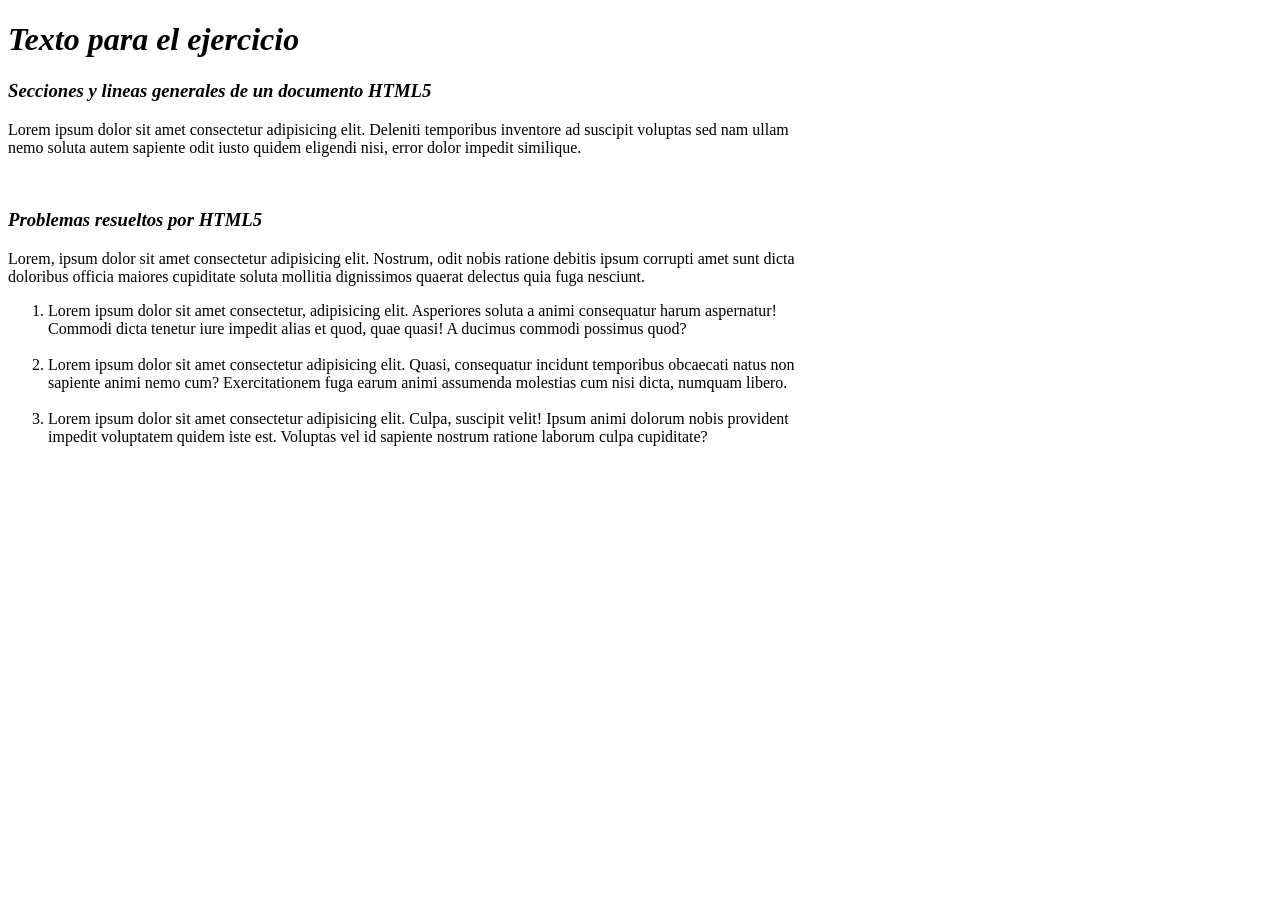
<file: Ejercicio01/index.html>
<!DOCTYPE html>
<html lang="en">
  <head>
    <meta charset="UTF-8" />
    <meta http-equiv="X-UA-Compatible" content="IE=edge" />
    <meta name="viewport" content="width=device-width, initial-scale=1.0" />
    <title>Ejercicio 1</title>
  </head>

  <body style="width: 50rem;">
    <h1><i>Texto para el ejercicio</i></h1>
    <h3><i>Secciones y lineas generales de un documento HTML5</i></h3>
    <p>
      Lorem ipsum dolor sit amet consectetur adipisicing elit. Deleniti
      temporibus inventore ad suscipit voluptas sed nam ullam nemo soluta autem
      sapiente odit iusto quidem eligendi nisi, error dolor impedit similique.
    </p>
    <br>
    <h3><i>Problemas resueltos por HTML5</i></h3>
    <p>Lorem, ipsum dolor sit amet consectetur adipisicing elit. Nostrum, odit nobis ratione debitis ipsum corrupti amet sunt dicta doloribus officia maiores cupiditate soluta mollitia dignissimos quaerat delectus quia fuga nesciunt.</p>
    <ol>
        <li>Lorem ipsum dolor sit amet consectetur, adipisicing elit. Asperiores soluta a animi consequatur harum aspernatur! Commodi dicta tenetur iure impedit alias et quod, quae quasi! A ducimus commodi possimus quod?</li> <br>
        <li>Lorem ipsum dolor sit amet consectetur adipisicing elit. Quasi, consequatur incidunt temporibus obcaecati natus non sapiente animi nemo cum? Exercitationem fuga earum animi assumenda molestias cum nisi dicta, numquam libero.</li> <br>
        <li>Lorem ipsum dolor sit amet consectetur adipisicing elit. Culpa, suscipit velit! Ipsum animi dolorum nobis provident impedit voluptatem quidem iste est. Voluptas vel id sapiente nostrum ratione laborum culpa cupiditate?</li>
    </ol>
  </body>
</html>
</file>
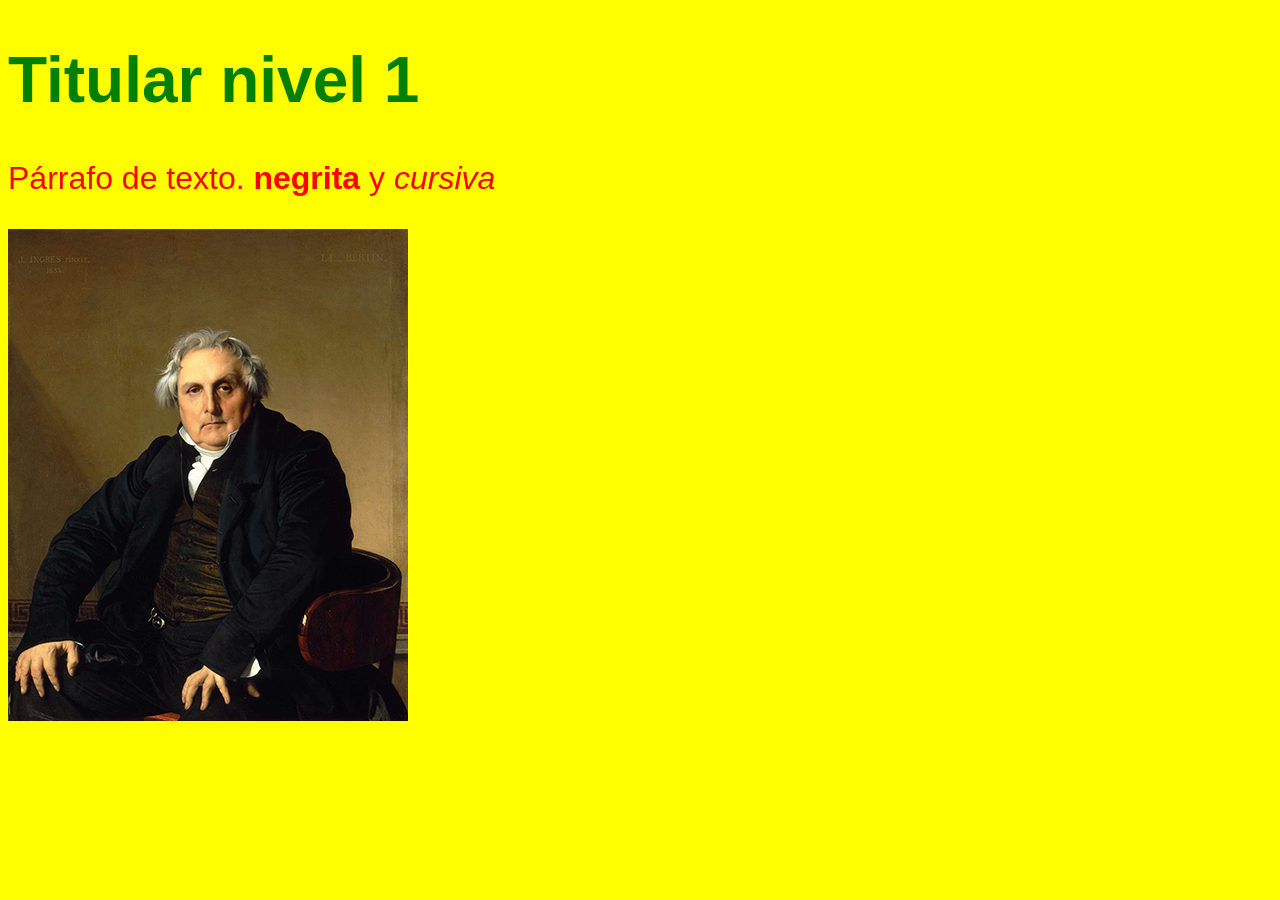
<file: Ejercicio02/index.html>
<!DOCTYPE html>
<html lang="en">
  <head>
    <meta charset="UTF-8" />
    <meta http-equiv="X-UA-Compatible" content="IE=edge" />
    <meta name="viewport" content="width=device-width, initial-scale=1.0" />
    <title>Ejercicio 2</title>
    <link rel="stylesheet" href="./css/style.css">
  </head>

  <body>
    <h1>Titular nivel 1</h1>
    <p>Párrafo de texto. <strong>negrita</strong> y <em>cursiva</em></p>
    <img src="../img/ingress.jpg" width="400" height="492" alt="Louis-François Bertín - Ingres">
  </body>

</html>
</file>
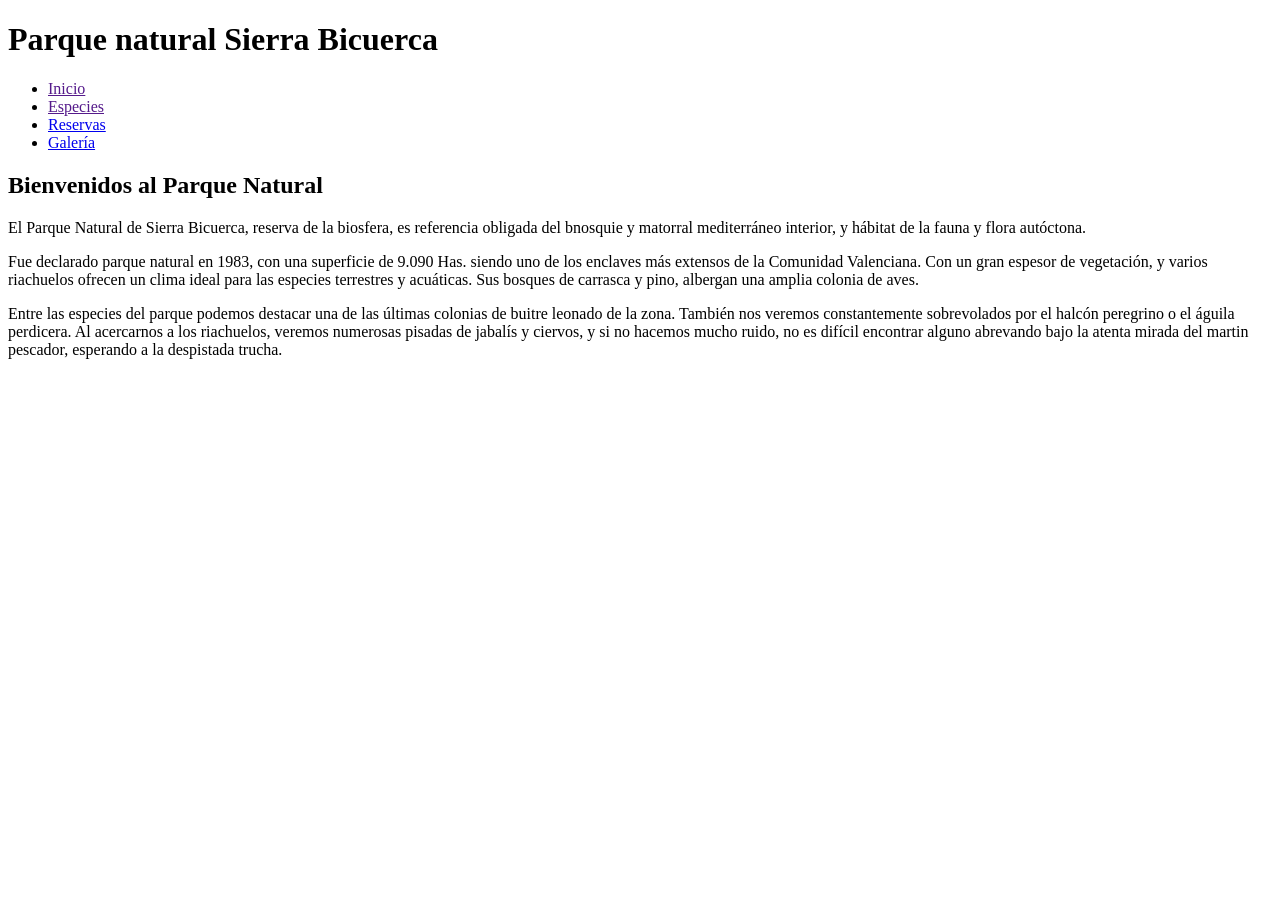
<file: Ejercicio06/parquenatural/index.html>
<!DOCTYPE html>
<html lang="en">
<head>
    <meta charset="UTF-8">
    <meta http-equiv="X-UA-Compatible" content="IE=edge">
    <meta name="viewport" content="width=device-width, initial-scale=1.0">
    <title>Document</title>
</head>
<body>
    <h1><span class="verde">Parque natural</span> <span class="naranja">Sierra Bicuerca</span></h1>
    <nav>
        <ul>
            <li><a href="">Inicio</a></li>
            <li><a href="">Especies</a></li>
            <li><a href="#">Reservas</a></li>
            <li><a href="#">Galería</a></li>
        </ul>
    </nav>
    <h2 class="verde-claro">Bienvenidos al Parque Natural</h2>
    <p>El Parque Natural de Sierra Bicuerca, reserva de la biosfera, es referencia obligada del bnosquie y matorral mediterráneo interior, y hábitat de la fauna y flora autóctona.</p>
    <p>Fue declarado parque natural en 1983, con una superficie de 9.090 Has. siendo uno de los enclaves más extensos de la Comunidad Valenciana. Con un gran espesor de vegetación, y varios riachuelos ofrecen un clima ideal para las especies terrestres y acuáticas. Sus bosques de carrasca y pino, albergan una amplia colonia de aves.</p>
    <p>Entre las especies del parque podemos destacar una de las últimas colonias de buitre leonado de la zona. También nos veremos constantemente sobrevolados por el halcón peregrino o el águila perdicera. Al acercarnos a los riachuelos, veremos numerosas pisadas de jabalís y ciervos, y si no hacemos mucho ruido, no es difícil encontrar alguno abrevando bajo la atenta mirada del martin pescador, esperando a la despistada trucha.</p>
</body>
</html>
</file>
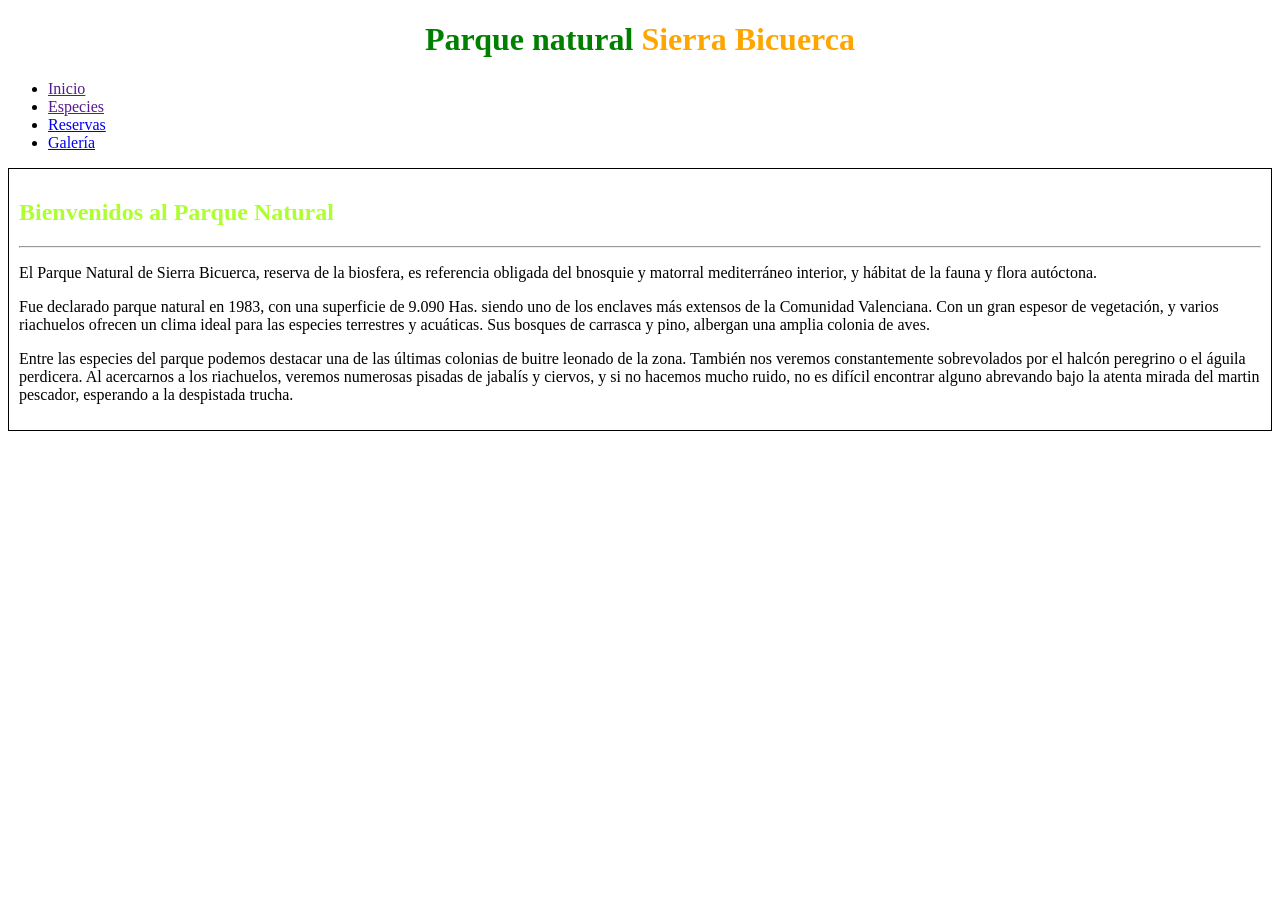
<file: Ejercicio07/parquenatural/index.html>
<!DOCTYPE html>
<html lang="en">
<head>
    <meta charset="UTF-8">
    <meta http-equiv="X-UA-Compatible" content="IE=edge">
    <meta name="viewport" content="width=device-width, initial-scale=1.0">
    <title>Document</title>
    <link rel="stylesheet" href="./css/estilo.css">
</head>
<body>
    <h1><span class="verde">Parque natural</span> <span class="naranja">Sierra Bicuerca</span></h1>
    <nav>
        <ul>
            <li><a href="">Inicio</a></li>
            <li><a href="">Especies</a></li>
            <li><a href="#">Reservas</a></li>
            <li><a href="#">Galería</a></li>
        </ul>
    </nav>
    <div class="bordered">
        <h2 class="verde-claro">Bienvenidos al Parque Natural</h2> <hr>
        <p>El Parque Natural de Sierra Bicuerca, reserva de la biosfera, es referencia obligada del bnosquie y matorral mediterráneo interior, y hábitat de la fauna y flora autóctona.</p>
        <p>Fue declarado parque natural en 1983, con una superficie de 9.090 Has. siendo uno de los enclaves más extensos de la Comunidad Valenciana. Con un gran espesor de vegetación, y varios riachuelos ofrecen un clima ideal para las especies terrestres y acuáticas. Sus bosques de carrasca y pino, albergan una amplia colonia de aves.</p>
        <p>Entre las especies del parque podemos destacar una de las últimas colonias de buitre leonado de la zona. También nos veremos constantemente sobrevolados por el halcón peregrino o el águila perdicera. Al acercarnos a los riachuelos, veremos numerosas pisadas de jabalís y ciervos, y si no hacemos mucho ruido, no es difícil encontrar alguno abrevando bajo la atenta mirada del martin pescador, esperando a la despistada trucha.</p>
    </div>
</body>
</html>
</file>
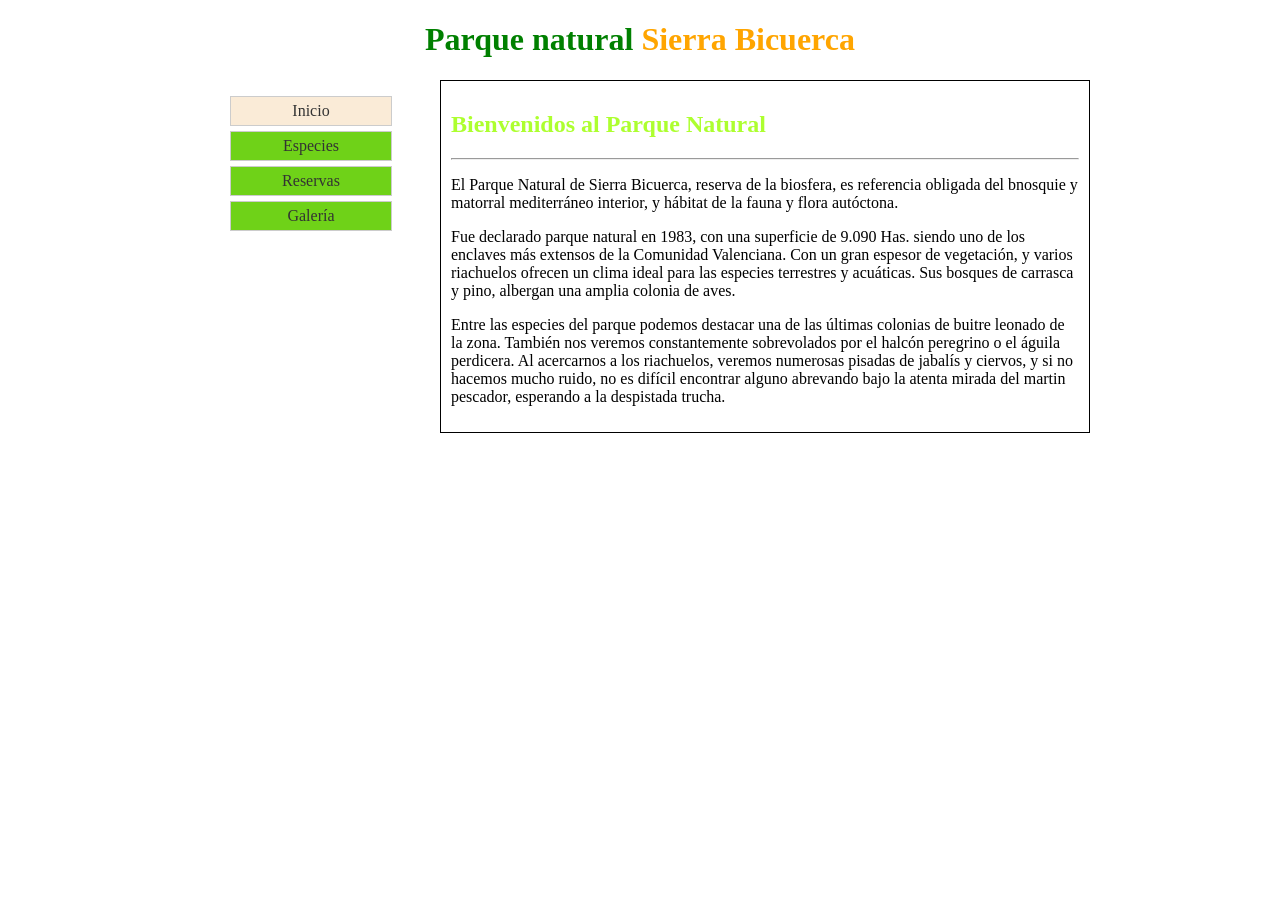
<file: Ejercicio09/parquenatural/index.html>
<!DOCTYPE html>
<html lang="en">
<head>
    <meta charset="UTF-8">
    <meta http-equiv="X-UA-Compatible" content="IE=edge">
    <meta name="viewport" content="width=device-width, initial-scale=1.0">
    <title>Document</title>
    <link rel="stylesheet" href="./css/estilo.css">
</head>
<body>
    <h1><span class="verde">Parque natural</span> <span class="naranja">Sierra Bicuerca</span></h1>
    <nav>
        <ul>
            <a href="#">
                <li class="button button-selected">Inicio</li>
            </a>
            <a href="./especies.html">
                <li class="button">Especies</li>
            </a>
            <a href="">
            <li class="button">Reservas</li>
            </a>
            <a href="">
            <li class="button">Galería</li>
            </a>
        </ul>
    </nav>
    <div class="bordered">
        <h2 class="verde-claro">Bienvenidos al Parque Natural</h2> <hr>
        <p>El Parque Natural de Sierra Bicuerca, reserva de la biosfera, es referencia obligada del bnosquie y matorral mediterráneo interior, y hábitat de la fauna y flora autóctona.</p>
        <p>Fue declarado parque natural en 1983, con una superficie de 9.090 Has. siendo uno de los enclaves más extensos de la Comunidad Valenciana. Con un gran espesor de vegetación, y varios riachuelos ofrecen un clima ideal para las especies terrestres y acuáticas. Sus bosques de carrasca y pino, albergan una amplia colonia de aves.</p>
        <p>Entre las especies del parque podemos destacar una de las últimas colonias de buitre leonado de la zona. También nos veremos constantemente sobrevolados por el halcón peregrino o el águila perdicera. Al acercarnos a los riachuelos, veremos numerosas pisadas de jabalís y ciervos, y si no hacemos mucho ruido, no es difícil encontrar alguno abrevando bajo la atenta mirada del martin pescador, esperando a la despistada trucha.</p>
    </div>
</body>
</html>
</file>
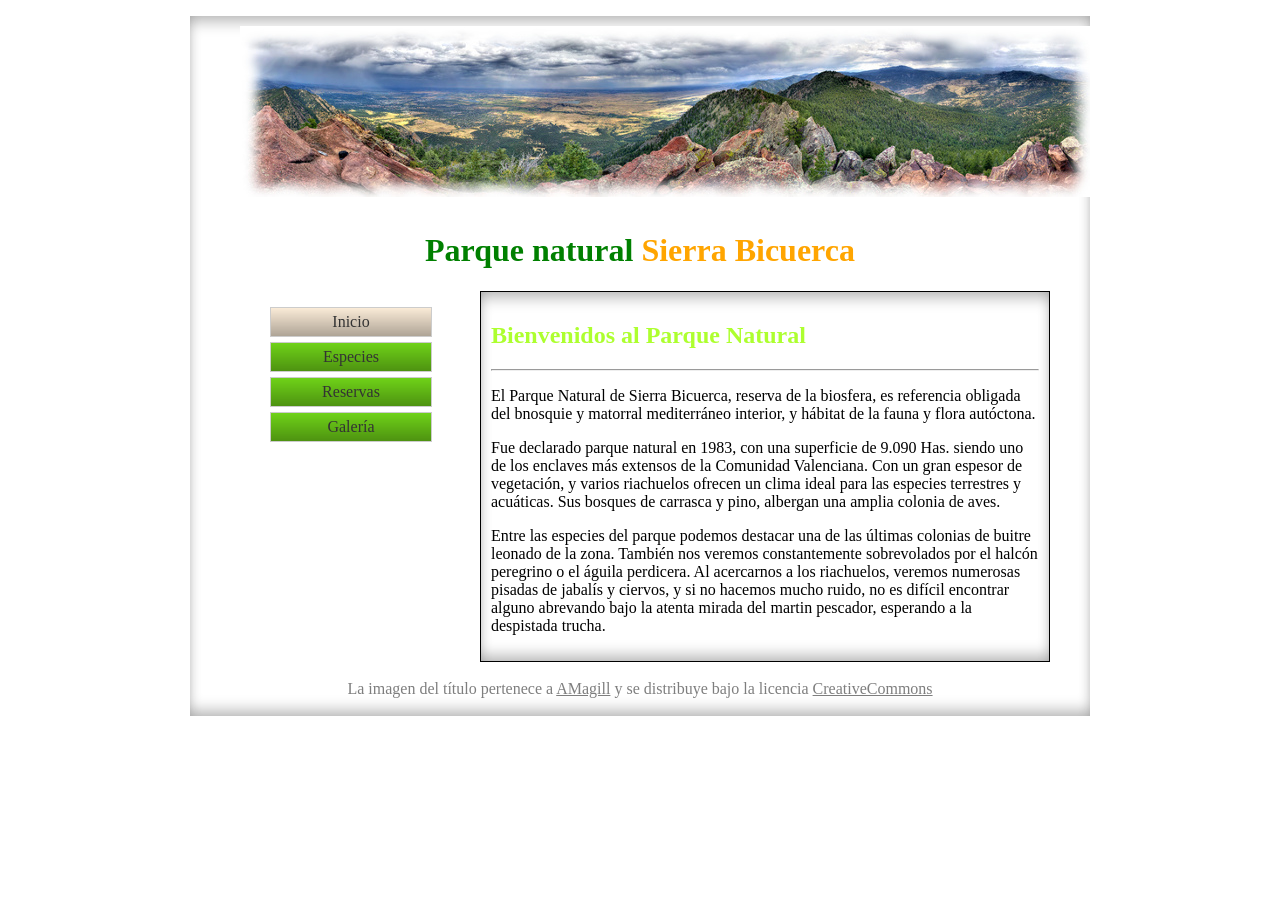
<file: Ejercicio10/parquenatural/index.html>
<!DOCTYPE html>
<html lang="en">
<head>
    <meta charset="UTF-8">
    <meta http-equiv="X-UA-Compatible" content="IE=edge">
    <meta name="viewport" content="width=device-width, initial-scale=1.0">
    <title>Document</title>
    <link rel="stylesheet" href="./css/estilo.css">
</head>
<body>
    <div class="shadow-div">
        <figure>
    <img src="./imagenes/panoramica.jpg" alt="kakaculopedopis">
    
    
    <h1><span class="verde">Parque natural</span> <span class="naranja">Sierra Bicuerca</span></h1>
    <nav>
        <ul>
            <a href="#">
                <li class="button button-selected">Inicio</li>
            </a>
            <a href="./especies.html">
                <li class="button">Especies</li>
            </a>
            <a href="">
            <li class="button">Reservas</li>
            </a>
            <a href="">
            <li class="button">Galería</li>
            </a>
        </ul>
    </nav>
    <div class="bordered shadow-div">
        <h2 class="verde-claro">Bienvenidos al Parque Natural</h2> <hr>
        <p>El Parque Natural de Sierra Bicuerca, reserva de la biosfera, es referencia obligada del bnosquie y matorral mediterráneo interior, y hábitat de la fauna y flora autóctona.</p>
        <p>Fue declarado parque natural en 1983, con una superficie de 9.090 Has. siendo uno de los enclaves más extensos de la Comunidad Valenciana. Con un gran espesor de vegetación, y varios riachuelos ofrecen un clima ideal para las especies terrestres y acuáticas. Sus bosques de carrasca y pino, albergan una amplia colonia de aves.</p>
        <p>Entre las especies del parque podemos destacar una de las últimas colonias de buitre leonado de la zona. También nos veremos constantemente sobrevolados por el halcón peregrino o el águila perdicera. Al acercarnos a los riachuelos, veremos numerosas pisadas de jabalís y ciervos, y si no hacemos mucho ruido, no es difícil encontrar alguno abrevando bajo la atenta mirada del martin pescador, esperando a la despistada trucha.</p>
    </div>
    <br>
    <figcaption>La imagen del título pertenece a <a href="https://www.flickr.com/photos/amagill/with/2740376079/" target="_blank"><u>AMagill</u></a> y se distribuye bajo la licencia <a href="https://creativecommons.org/licenses/by/2.0/deed.es" target="_blank"><u>CreativeCommons</u></a></figcaption>
    <br>
</div>
</figure>
</body>
</html>
</file>
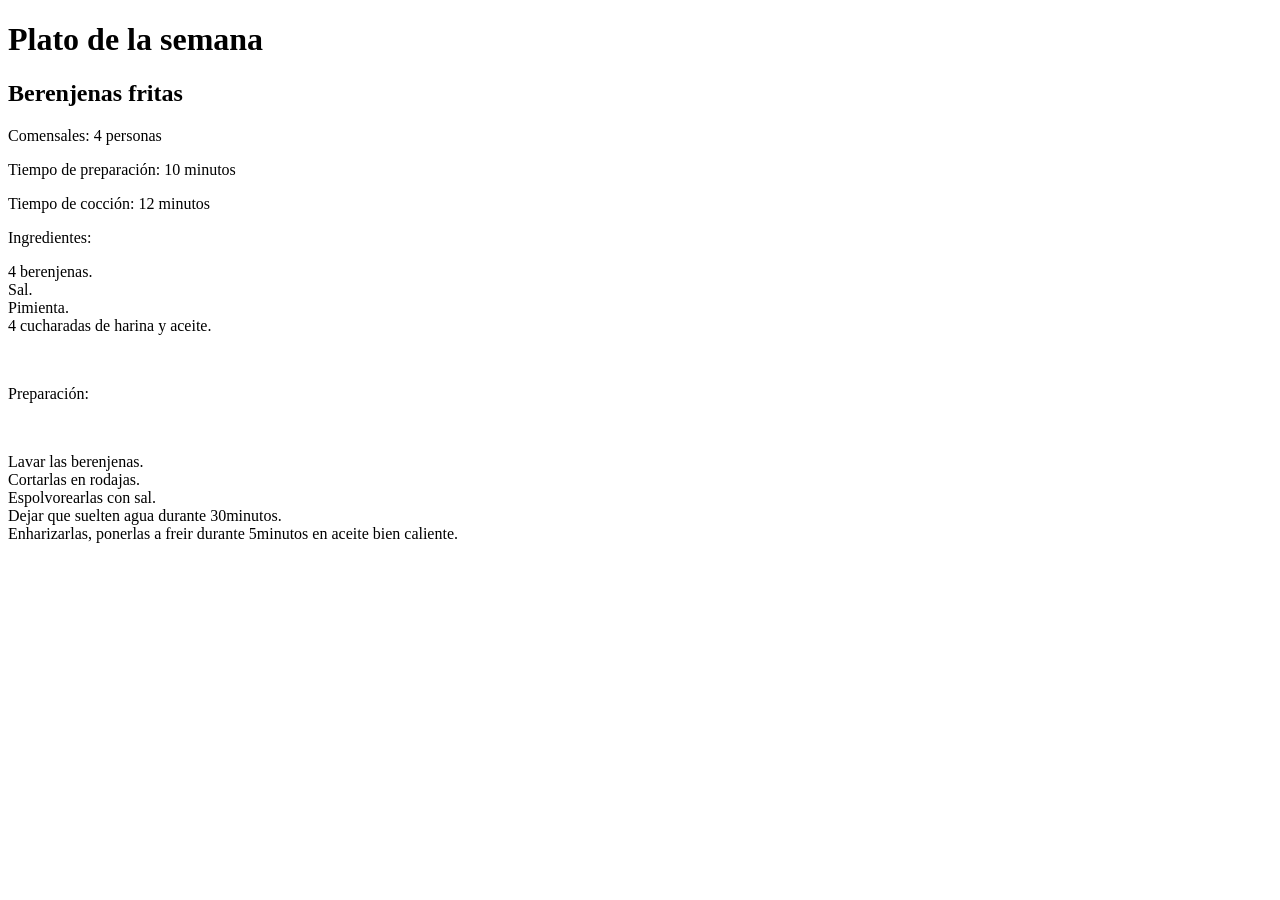
<file: Ejercicio03/platosemana.html>
<!DOCTYPE html>
<html lang="en">
  <head>
    <meta charset="UTF-8" />
    <meta http-equiv="X-UA-Compatible" content="IE=edge" />
    <meta name="viewport" content="width=device-width, initial-scale=1.0" />
    <title>Ejercicio 3</title>
  </head>

  <body>
    <h1>Plato de la semana</h1>
    <h2>Berenjenas fritas</h2>
    <p>Comensales: 4 personas</p>
    <p>Tiempo de preparación: 10 minutos</p>
    <p>Tiempo de cocción: 12 minutos</p>
    <p>Ingredientes:</p>
    <p>4 berenjenas. <br> Sal. <br> Pimienta. <br> 4 cucharadas de harina y aceite.</p>
    <br>
    <p>Preparación:</p><br>
    <p>Lavar las berenjenas. <br> Cortarlas en rodajas. <br> Espolvorearlas con sal. <br> Dejar que suelten agua durante 30minutos. <br> Enharizarlas, ponerlas a freir durante 5minutos en aceite bien caliente.</p>
  </body>

  </html>
</file>
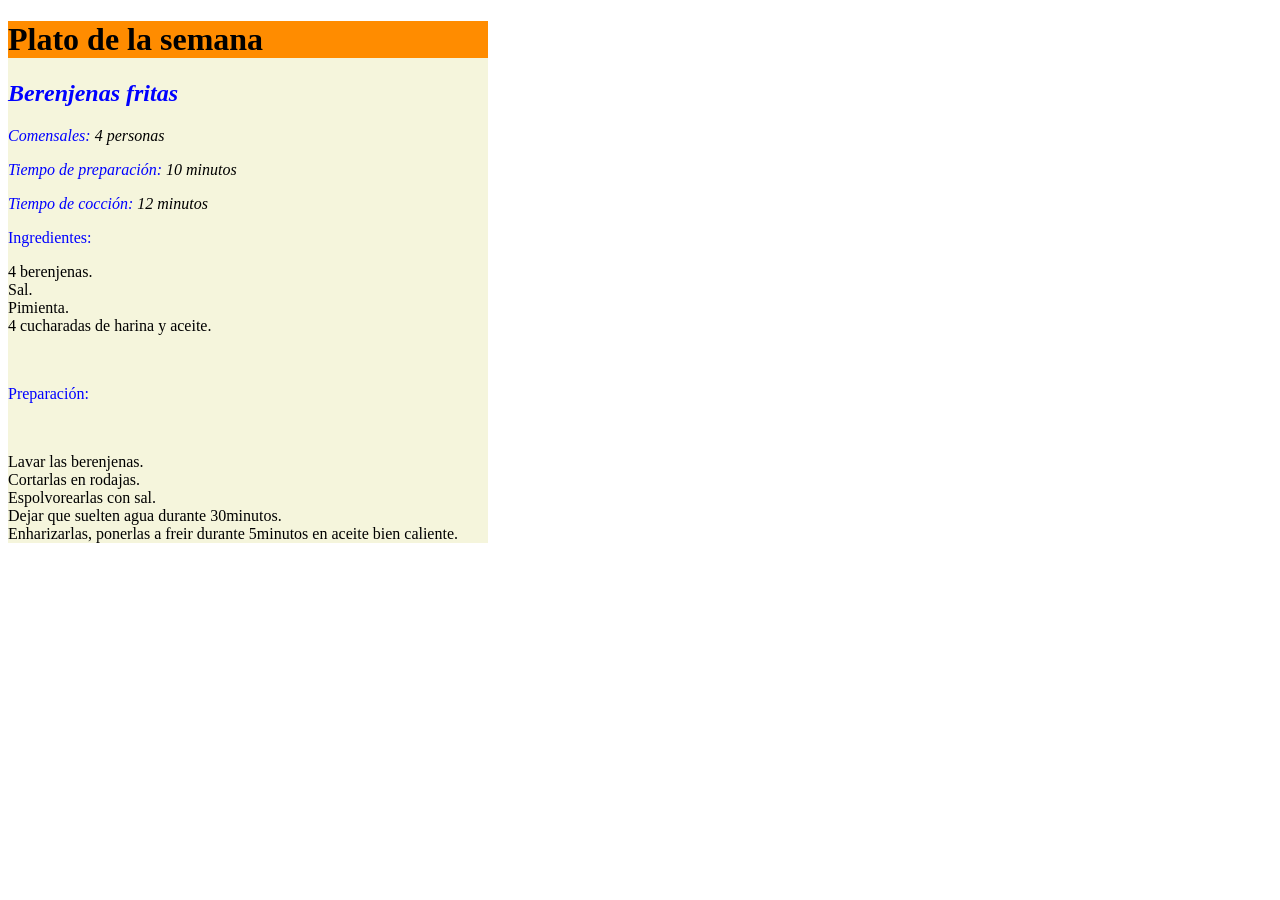
<file: Ejercicio04/platosemana.html>
<!DOCTYPE html>
<html lang="en">

<head>
  <meta charset="UTF-8" />
  <meta http-equiv="X-UA-Compatible" content="IE=edge" />
  <meta name="viewport" content="width=device-width, initial-scale=1.0" />
  <title>Ejercicio 3</title>
  <link rel="stylesheet" href="./css/style.css">
</head>

<body>
  <div class="fondo">
    <h1>Plato de la semana</h1>
    <h2 class="azul"><i>Berenjenas fritas</i></h2>
    <p><i><span class="azul">Comensales:</span> 4 personas</i></p>
    <p><i><span class="azul">Tiempo de preparación:</span> 10 minutos</i></p>
    <p><i><span class="azul">Tiempo de cocción:</span> 12 minutos</i></p>
    <p class="azul">Ingredientes:</p>
    <p>4 berenjenas. <br> Sal. <br> Pimienta. <br> 4 cucharadas de harina y aceite.</p>
    <br>
    <p class="azul">Preparación:</p><br>
    <p>Lavar las berenjenas. <br> Cortarlas en rodajas. <br> Espolvorearlas con sal. <br> Dejar que suelten agua durante
      30minutos. <br> Enharizarlas, ponerlas a freir durante 5minutos en aceite bien caliente.</p>
  </div>
</body>

</html>
</file>
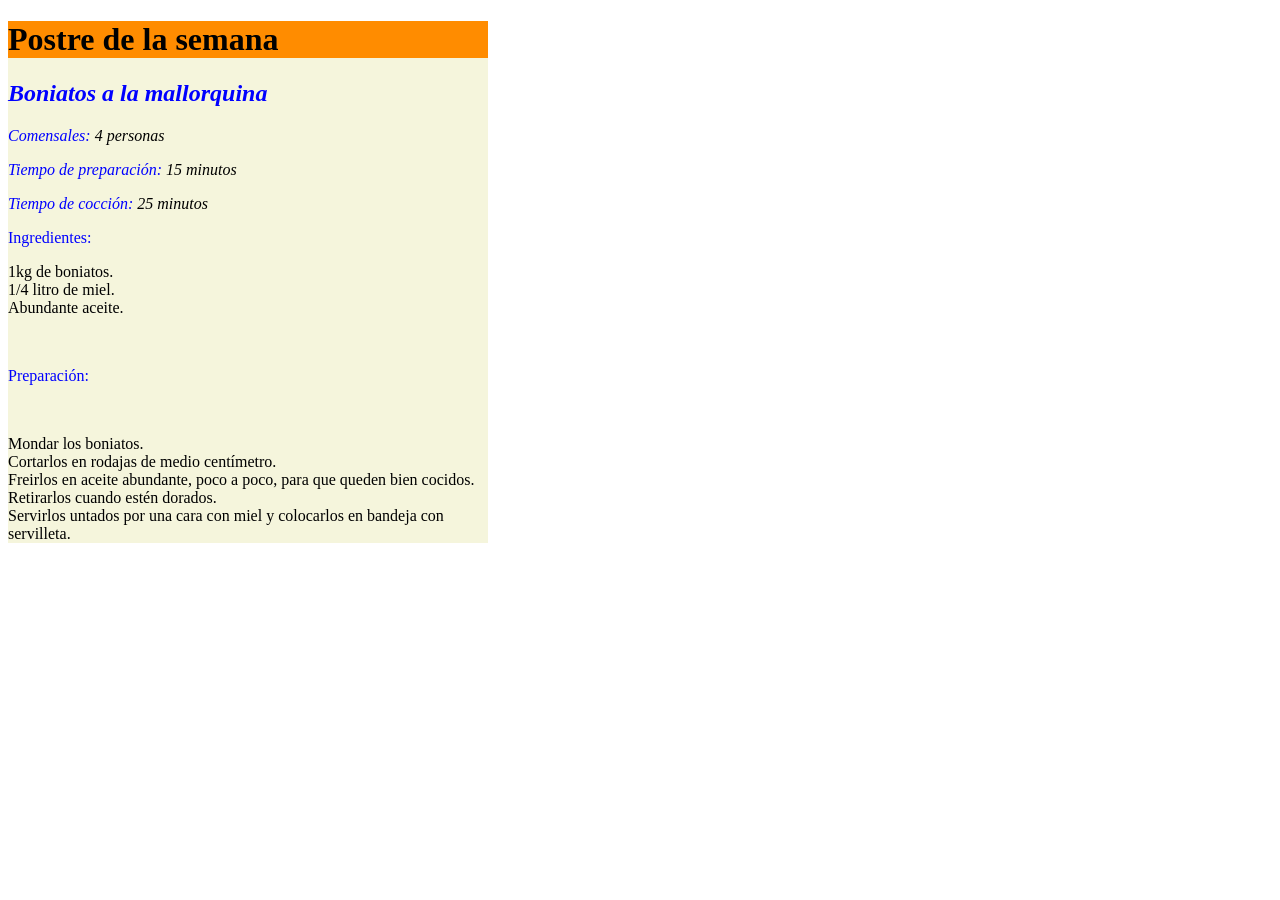
<file: Ejercicio05/postresemana.html>
<!DOCTYPE html>
<html lang="en">

<head>
  <meta charset="UTF-8" />
  <meta http-equiv="X-UA-Compatible" content="IE=edge" />
  <meta name="viewport" content="width=device-width, initial-scale=1.0" />
  <title>Ejercicio 3</title>
  <link rel="stylesheet" href="../Ejercicio04/css/style.css">
</head>

<body>
  <div class="fondo">
    <h1>Postre de la semana</h1>
    <h2 class="azul"><i>Boniatos a la mallorquina</i></h2>
    <p><i><span class="azul">Comensales:</span> 4 personas</i></p>
    <p><i><span class="azul">Tiempo de preparación:</span> 15 minutos</i></p>
    <p><i><span class="azul">Tiempo de cocción:</span> 25 minutos</i></p>
    <p class="azul">Ingredientes:</p>
    <p>1kg de boniatos. <br> 1/4 litro de miel. <br> Abundante aceite. </p>
    <br>
    <p class="azul">Preparación:</p><br>
    <p>Mondar los boniatos. <br> Cortarlos en rodajas de medio centímetro. <br> Freirlos en aceite abundante, poco a poco, para que queden bien cocidos. <br> Retirarlos cuando estén dorados. <br> Servirlos untados por una cara con miel y colocarlos en bandeja con servilleta.</p>
  </div>
</body>

</html>
</file>
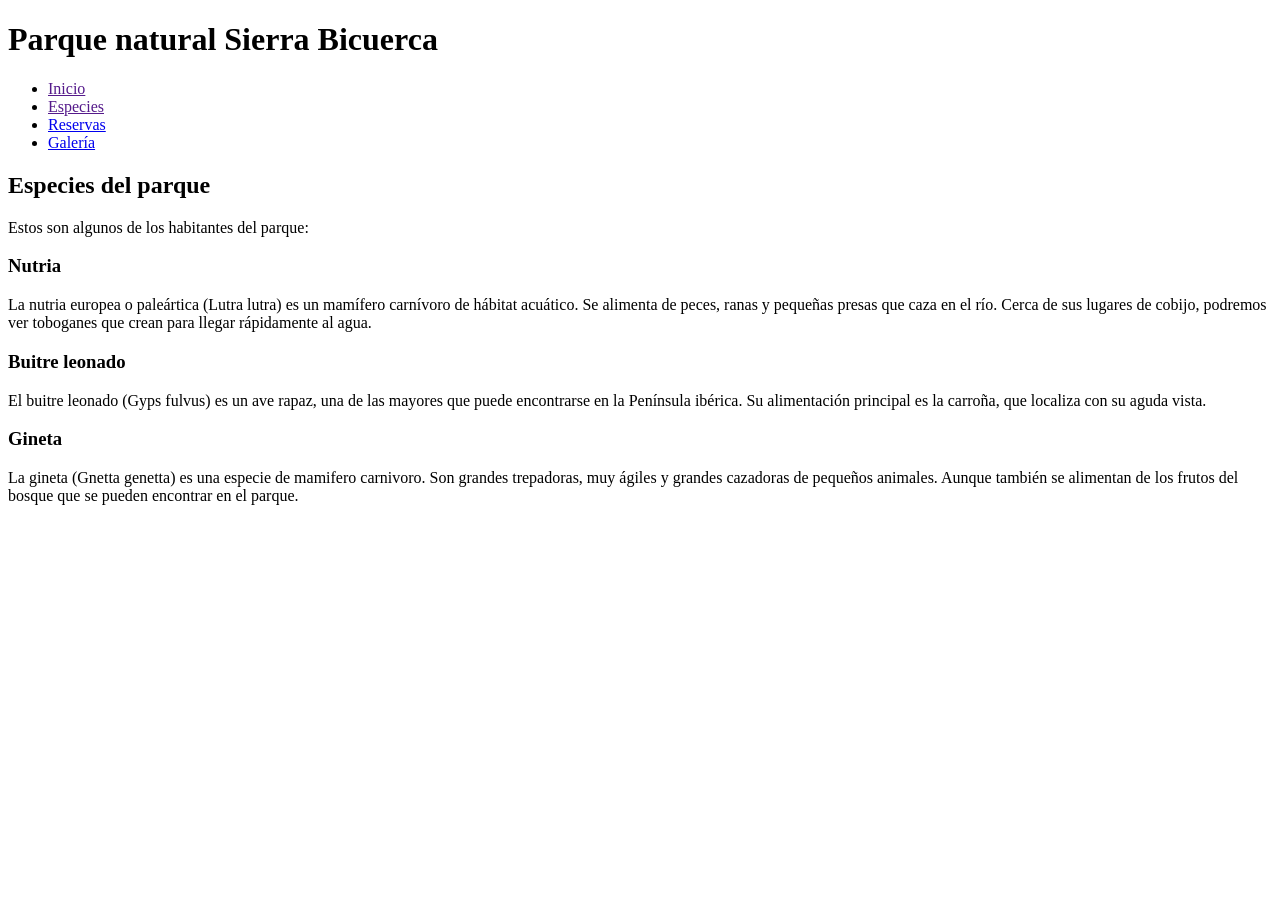
<file: Ejercicio06/parquenatural/especies.html>
<!DOCTYPE html>
<html lang="en">
<head>
    <meta charset="UTF-8">
    <meta http-equiv="X-UA-Compatible" content="IE=edge">
    <meta name="viewport" content="width=device-width, initial-scale=1.0">
    <title>Document</title>
</head>
<body>
    <h1><span class="verde">Parque natural</span> <span class="naranja">Sierra Bicuerca</span></h1>
    <nav>
        <ul>
            <li><a href="">Inicio</a></li>
            <li><a href="">Especies</a></li>
            <li><a href="#">Reservas</a></li>
            <li><a href="#">Galería</a></li>
        </ul>
    </nav>
    <h2 class="verde-claro">Especies del parque</h2>
    <p>Estos son algunos de los habitantes del parque:</p>
    <h3 class="naranja">Nutria</h3>
    <p>La nutria europea o paleártica (Lutra lutra) es un mamífero carnívoro de hábitat acuático. Se alimenta de peces, ranas y pequeñas presas que caza en el río. Cerca de sus lugares de cobijo, podremos ver toboganes que crean para llegar rápidamente al agua.</p>
    <h3 class="naranja">Buitre leonado</h3>
    <p>El buitre leonado (Gyps fulvus) es un ave rapaz, una de las mayores que puede encontrarse en la Península ibérica. Su alimentación principal es la carroña, que localiza con su aguda vista.</p>
    <h3 class="naranja">Gineta</h3>
    <p>La gineta (Gnetta genetta) es una especie de mamifero carnivoro. Son grandes trepadoras, muy ágiles y grandes cazadoras de pequeños animales. Aunque también se alimentan de los frutos del bosque que se pueden encontrar en el parque.</p>
</body>
</html>
</file>
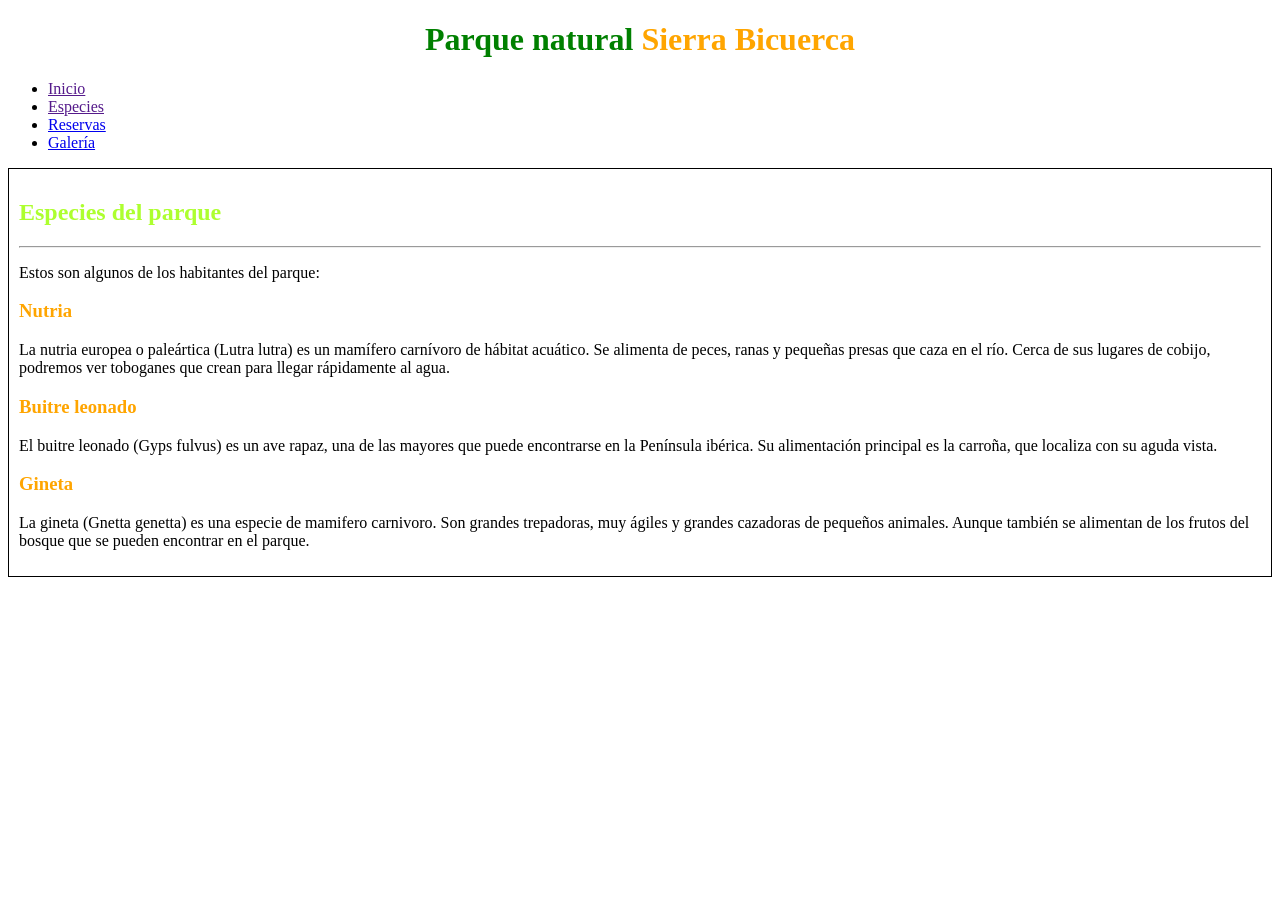
<file: Ejercicio07/parquenatural/especies.html>
<!DOCTYPE html>
<html lang="en">
<head>
    <meta charset="UTF-8">
    <meta http-equiv="X-UA-Compatible" content="IE=edge">
    <meta name="viewport" content="width=device-width, initial-scale=1.0">
    <title>Document</title>
    <link rel="stylesheet" href="./css/estilo.css">
</head>
<body>
    <h1><span class="verde">Parque natural</span> <span class="naranja">Sierra Bicuerca</span></h1>
    <nav>
        <ul>
            <li><a href="">Inicio</a></li>
            <li><a href="">Especies</a></li>
            <li><a href="#">Reservas</a></li>
            <li><a href="#">Galería</a></li>
        </ul>
    </nav>
    <div class="bordered">
        <h2 class="verde-claro">Especies del parque</h2><hr>
        <p>Estos son algunos de los habitantes del parque:</p>
        <h3 class="naranja">Nutria</h3>
        <p>La nutria europea o paleártica (Lutra lutra) es un mamífero carnívoro de hábitat acuático. Se alimenta de peces, ranas y pequeñas presas que caza en el río. Cerca de sus lugares de cobijo, podremos ver toboganes que crean para llegar rápidamente al agua.</p>
        <h3 class="naranja">Buitre leonado</h3>
        <p>El buitre leonado (Gyps fulvus) es un ave rapaz, una de las mayores que puede encontrarse en la Península ibérica. Su alimentación principal es la carroña, que localiza con su aguda vista.</p>
        <h3 class="naranja">Gineta</h3>
        <p>La gineta (Gnetta genetta) es una especie de mamifero carnivoro. Son grandes trepadoras, muy ágiles y grandes cazadoras de pequeños animales. Aunque también se alimentan de los frutos del bosque que se pueden encontrar en el parque.</p>
    </div>
</body>
</html>
</file>
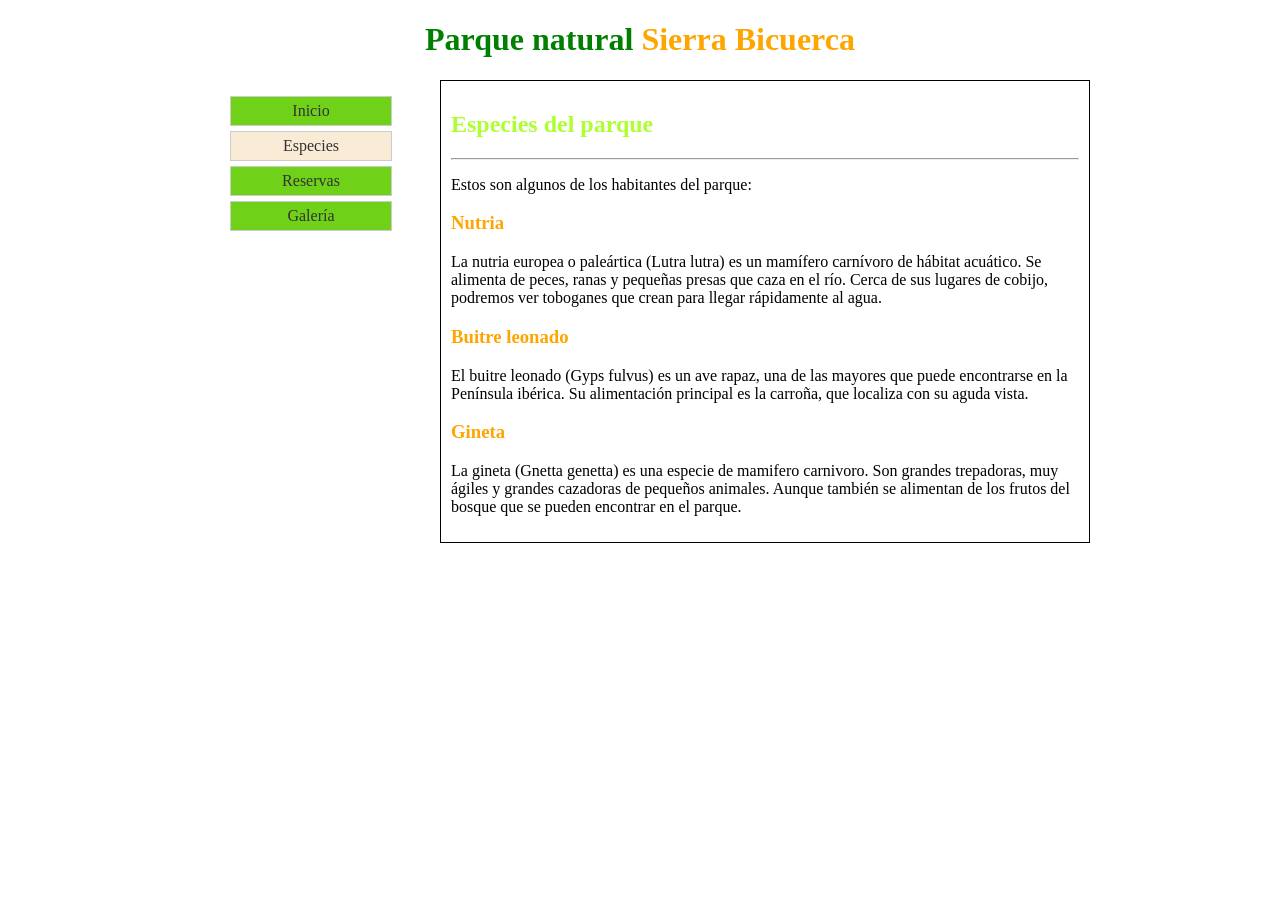
<file: Ejercicio09/parquenatural/especies.html>
<!DOCTYPE html>
<html lang="en">
<head>
    <meta charset="UTF-8">
    <meta http-equiv="X-UA-Compatible" content="IE=edge">
    <meta name="viewport" content="width=device-width, initial-scale=1.0">
    <title>Document</title>
    <link rel="stylesheet" href="./css/estilo.css">
</head>
<body>
    <h1><span class="verde">Parque natural</span> <span class="naranja">Sierra Bicuerca</span></h1>
    <nav>
        <ul>
            <a href="./index.html">
                <li class="button">Inicio</li>
            </a>
            <a href="#">
            <li class="button button-selected">Especies</li>
            </a>
            <a href="">
            <li class="button">Reservas</li>
            </a>
            <a href="">
            <li class="button">Galería</li>
            </a>
        </ul>
    </nav>
    <div class="bordered">
        <h2 class="verde-claro">Especies del parque</h2><hr>
        <p>Estos son algunos de los habitantes del parque:</p>
        <h3 class="naranja">Nutria</h3>
        <p>La nutria europea o paleártica (Lutra lutra) es un mamífero carnívoro de hábitat acuático. Se alimenta de peces, ranas y pequeñas presas que caza en el río. Cerca de sus lugares de cobijo, podremos ver toboganes que crean para llegar rápidamente al agua.</p>
        <h3 class="naranja">Buitre leonado</h3>
        <p>El buitre leonado (Gyps fulvus) es un ave rapaz, una de las mayores que puede encontrarse en la Península ibérica. Su alimentación principal es la carroña, que localiza con su aguda vista.</p>
        <h3 class="naranja">Gineta</h3>
        <p>La gineta (Gnetta genetta) es una especie de mamifero carnivoro. Son grandes trepadoras, muy ágiles y grandes cazadoras de pequeños animales. Aunque también se alimentan de los frutos del bosque que se pueden encontrar en el parque.</p>
    </div>
</body>
</html>
</file>
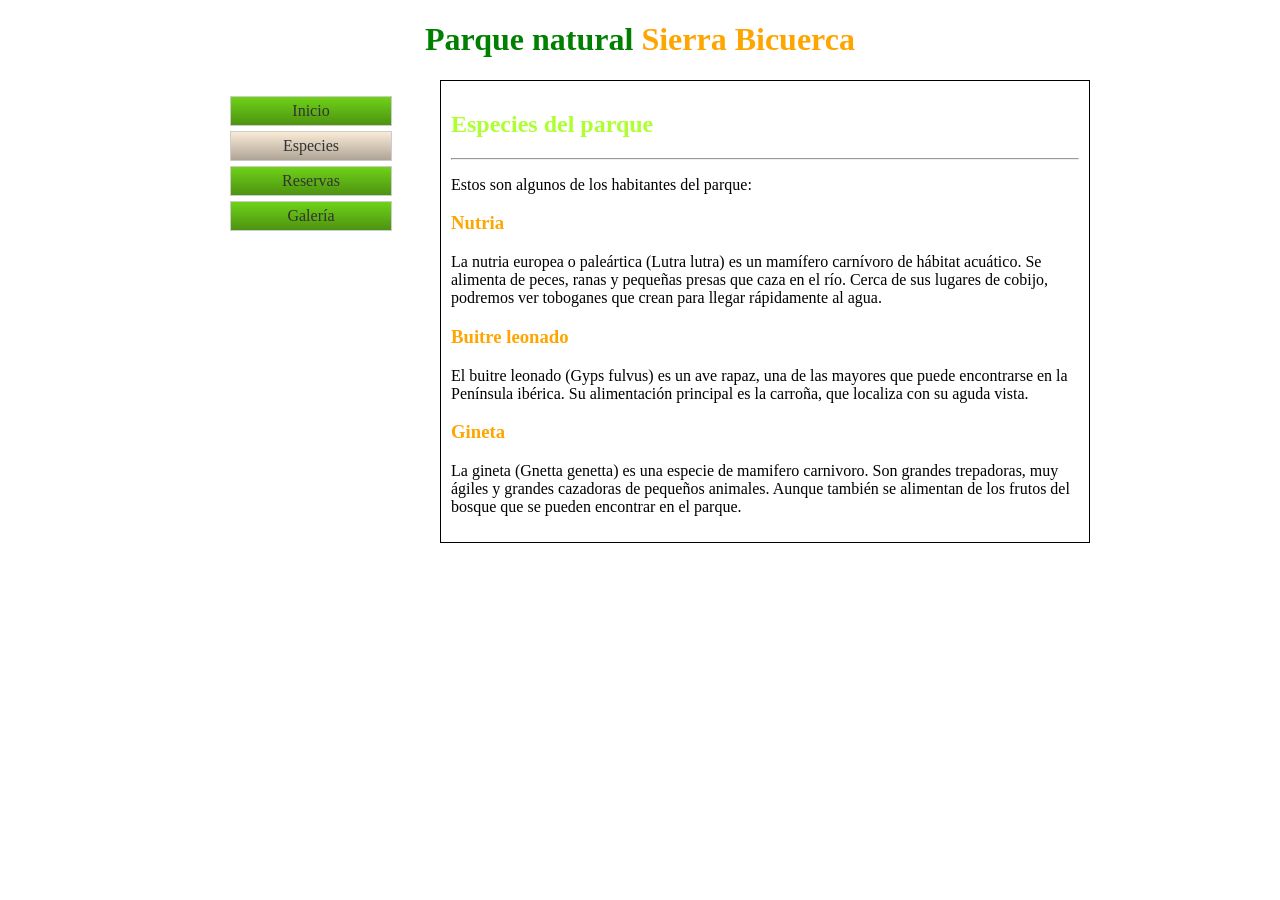
<file: Ejercicio10/parquenatural/especies.html>
<!DOCTYPE html>
<html lang="en">

<head>
    <meta charset="UTF-8">
    <meta http-equiv="X-UA-Compatible" content="IE=edge">
    <meta name="viewport" content="width=device-width, initial-scale=1.0">
    <title>Document</title>
    <link rel="stylesheet" href="./css/estilo.css">
</head>

<body>
    <h1><span class="verde">Parque natural</span> <span class="naranja">Sierra Bicuerca</span></h1>
    <nav>
        <ul>
            <a href="./index.html">
                <li class="button">Inicio</li>
            </a>
            <a href="#">
                <li class="button button-selected">Especies</li>
            </a>
            <a href="">
                <li class="button">Reservas</li>
            </a>
            <a href="">
                <li class="button">Galería</li>
            </a>
        </ul>
    </nav>
    <div class="bordered">
        <h2 class="verde-claro">Especies del parque</h2>
        <hr>
        <p>Estos son algunos de los habitantes del parque:</p>
        <h3 class="naranja">Nutria</h3>
        <p>La nutria europea o paleártica (Lutra lutra) es un mamífero carnívoro de hábitat acuático. Se alimenta de
            peces, ranas y pequeñas presas que caza en el río. Cerca de sus lugares de cobijo, podremos ver toboganes
            que crean para llegar rápidamente al agua.</p>
        <h3 class="naranja">Buitre leonado</h3>
        <p>El buitre leonado (Gyps fulvus) es un ave rapaz, una de las mayores que puede encontrarse en la Península
            ibérica. Su alimentación principal es la carroña, que localiza con su aguda vista.</p>
        <h3 class="naranja">Gineta</h3>
        <p>La gineta (Gnetta genetta) es una especie de mamifero carnivoro. Son grandes trepadoras, muy ágiles y grandes
            cazadoras de pequeños animales. Aunque también se alimentan de los frutos del bosque que se pueden encontrar
            en el parque.</p>
    </div>
</body>

</html>
</file>
<file: Ejercicio02/css/style.css>
body{
    background-color: yellow;
    font-size: xx-large;
    font-family: Verdana, Tahoma, sans-serif;
}

p{
    color:red;
}

h1{
    color: green;
}
</file>
<file: Ejercicio07/parquenatural/css/estilo.css>
body{
    font-family: 'Lucida Sans Unicode';
}

h1{
    text-align: center;
}

.verde{
    color: green;
}

.verde-claro{
    color: greenyellow;
}

.naranja{
    color: orange;
}

.bordered{
    border: 1px solid black;
    padding: 10px;
}
</file>
<file: Ejercicio09/parquenatural/css/estilo.css>
body{
    font-family: 'Lucida Sans Unicode';
    max-width: 900px;
    margin: 0 auto;
}

nav{
    float: left;
    width: 200px;
}

h1{
    text-align: center;
}

.verde{
    color: green;
}

.verde-claro{
    color: greenyellow;
}

.naranja{
    color: orange;
}

li{
    margin-bottom: 5px;
}

.bordered{
    border: 1px solid black;
    padding: 10px;
    margin-left: 250px;
}

a{
    text-decoration: none;
    color:black;
}

.button {
    display: inline-block;
    padding: 5px 1rem;
    width: 8rem;
    text-align: center;
    background-color: #6fd218;
    color: #333;
    border: 1px solid #ccc;
    transition: background-color 0.3s ease;
}

.button:hover {
    background-color: #e0e0e0;
}

.button.button-selected {
    background-color: antiquewhite;
    color: #333;
    border: 1px solid #ccc;
}
</file>
<file: Ejercicio10/parquenatural/css/estilo.css>
body{
    font-family: 'Lucida Sans Unicode';
    max-width: 900px;
    margin: 0 auto;
}

nav{
    float: left;
    width: 200px;
}

h1{
    text-align: center;
}

.verde{
    color: green;
}

.verde-claro{
    color: greenyellow;
}

.naranja{
    color: orange;
}

li{
    margin-bottom: 5px;
}

.bordered{
    border: 1px solid black;
    padding: 10px;
    margin-left: 250px;
}

a{
    text-decoration: none;
    color:black;
}

.button {
    display: inline-block;
    padding: 5px 1rem;
    width: 8rem;
    text-align: center;
    background-color: #6fd218;
    color: #333;
    border: 1px solid #ccc;
    transition: background-color 0.3s ease;
    background-image: linear-gradient(to bottom, rgba(0, 0, 0, 0), rgba(0, 0, 0, 0.3));
    background-size: 1%;
    background-position: 0% 100%;
}

.button:hover {
    background-color: #e0e0e0;
}

.button.button-selected {
    background-color: antiquewhite;
    color: #333;
    border: 1px solid #ccc;
}

.shadow-div {
    
    background-color: #fff;
    box-shadow: inset 0px -10px 15px -5px rgba(0, 0, 0, 0.3), inset 0px 10px 15px -5px rgba(0, 0, 0, 0.3);
}

img{
    padding: 10px
}

figcaption{
    opacity: 0.5;
    text-align: center;
}
</file>
<file: Ejercicio04/css/style.css>
.fondo{
    background-color: beige;
    width: 30rem;
}

h1{
    background-color: darkorange;
}

.azul{
    color: blue;
}
</file>
